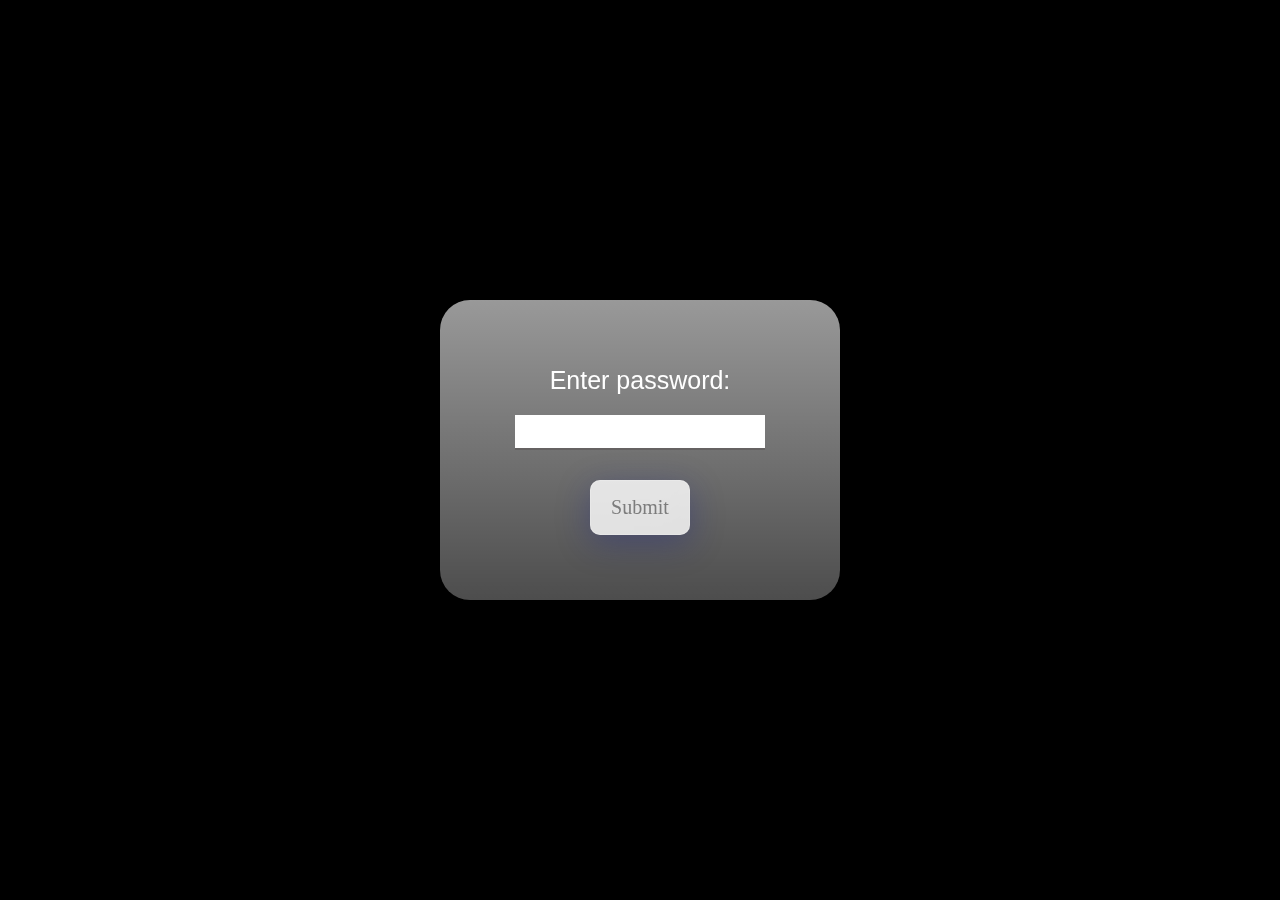
<file: index.html>
<!DOCTYPE html>
<html lang="en">

<head>
    <meta charset="UTF-8">
    <meta http-equiv="X-UA-Compatible" content="IE=edge">
    <meta name="viewport" content="width=device-width, initial-scale=1.0">
    <title>Files</title>
    <link rel="stylesheet" href="style.css">
    <style>
    </style>
</head>

<body>

    <div class="video">
        <video src="Particles.mp4" autoplay loop></video>
    </div>

    <div class="containor">
        <div class="div1">
            <div class="div2">


                <form>
                    <label for="pswd">Enter password: </label>
                    </br>
                    <input type="password" id="pswd" class="box">
                    </br>
                    <input type="button" value="Submit" onclick="checkPswd();" class="confirm" />
                </form>
            </div>
           
        </div>
    </div>

    <script>
        function checkPswd() {
            var confirmPassword = "1111";
            var password = document.getElementById("pswd").value;
            if (password == confirmPassword) {

                window.location = "files.html";
            }
            else {
                window.location = "https://pranx.com/hacker/";
            }
        }
    </script>
</body>

</html>
</file>
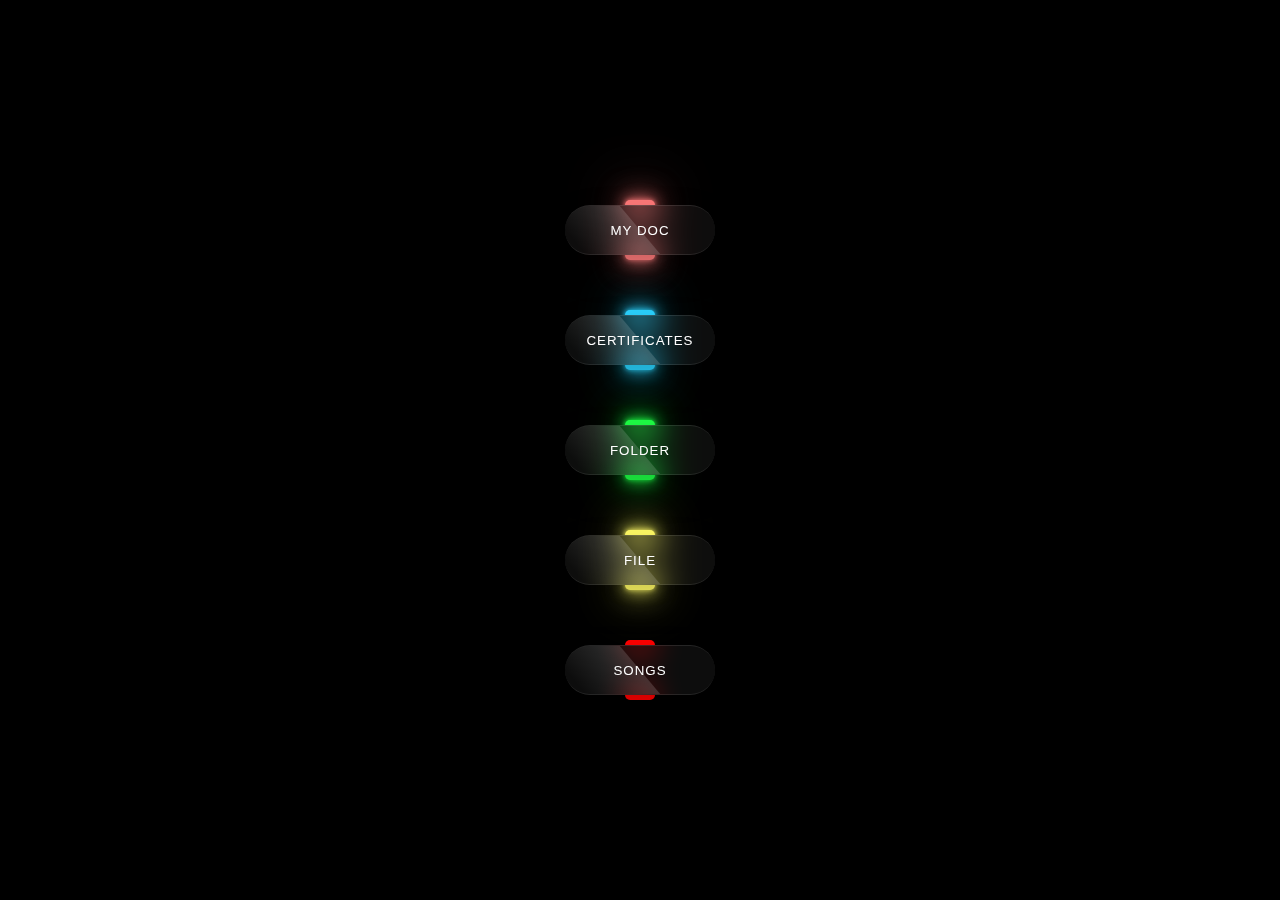
<file: files.html>
<!DOCTYPE html>
<html lang="en">
<head>
    <meta charset="UTF-8">
    <meta http-equiv="X-UA-Compatible" content="IE=edge">
    <meta name="viewport" content="width=device-width, initial-scale=1.0">
    <title>Document</title>
    <link rel="stylesheet" href="style.css">
</head>
<body>
    
    <div class="video">
        <video src="Particles.mp4" autoplay loop></video>
    </div>

    <div class="container">
        <button class="btn"><a target="_blank" href="https://drive.google.com/file/d/1PnP1mfL169EhtHuguElUgHpwuMr9AsRj/view?usp=sharing">My Doc</a></button>
        <button class="btn"><a target="_blank" href="https://drive.google.com/drive/folders/1ZvopLtDt3yN2aPV6bFICKR0PR_xhED0Y?usp=sharing">Certificates</a></button>
        <button class="btn"><a target="_blank" href="https://drive.google.com/file/d/1pXB7-RLrapv0rykT0OMJt4L3Hhg6dlDI/view?usp=sharing">Folder</a></button>
        <button class="btn"><a target="_blank" href="https://docs.google.com/presentation/d/1uwsVRIjAwX7K7dKFvLnyg92Tg5xK4pdA/edit?usp=sharing&ouid=106507757791875902533&rtpof=true&sd=true">File</a></button>
        <button class="btn"><a target="_blank" href="https://mega.nz/folder/Bm4gyaaZ#H7c2hm51HdWYJnVtcEsklw">Songs</a></button>
      </div>

    
</body>
</html>
</file>
<file: style.css>
*{
    padding: 0;
    margin: 0;
    text-decoration: none;
    box-sizing: border-box;
}
html{
    font-size: 62.5%;
}
body{
    position: relative;
}
video{
    width: 100%;
    height: 100%;
}
@import url(https://fonts.googleapis.com/css?family=Roboto:300);

@import url('https://fonts.googleapis.com/css?family=VT323');

.containor{
  width: 100vw;
  height: 100vh;
  display: flex;
  align-items: center;
  justify-content: center;
}
.div1 {
  height: 300px;
  width: 400px;
  display: table;
  position: absolute;
  border-radius: 10px;
  top: 0;
  left: 0;
  background: linear-gradient(0deg, rgba(255, 255, 255, 0.3) 0%, rgba(255, 255, 255, 0.6) 100%);
    backdrop-filter: blur(3.5px);
    box-shadow: 0 0 20px 0 rgb(0 0 0 / 10%);
    border-radius: 30px;
  transform: translate(-50% , -50%);
  top: 50%;
  left: 50%;
}

.div2 {
  text-align: center;
  display: table-cell;
  vertical-align: middle;
  font-family: VT323;
  font-size: 25px;
  color: #fff;
}

.box {
  text-align: center;
  font-size: 20px;
  font-family: VT323;
  outline: none;
  width: 250px;
  height: 35px;
  border: none;
  border-bottom: 2px solid #656262;
  margin: 2rem 0;
}

.confirm {
  border: none;
  font-size: 20px;
  font-family: VT323;
  margin-top: 10px;
  color: rgb(124, 124, 124);
  background: rgba( 255, 255, 255, 0.7 );
  box-shadow: 0 8px 32px 0 rgba( 31, 38, 135, 0.37 );
  backdrop-filter: blur( 20px );
  -webkit-backdrop-filter: blur( 20px );
  border-radius: 10px;
  border: 1px solid rgba( 255, 255, 255, 0.18 );
  cursor: pointer;
  padding: 1.5rem 2rem;
}

* {
  margin: 0;
  padding: 0;
  box-sizing: border-box;
  font-family: 'Roboto', sans-serif;
}

body {
  position: relative;
  display: flex;
  justify-content: center;
  align-items: center;
  min-height: 100vh;
  /* background-image: url(jr-korpa-jy6BJNpEPHI-unsplash.jpg);
  background-position: center;
  background-size: cover; */
}

.container {
  display: flex;
  flex-wrap: wrap;
  justify-content: space-around;
  align-items: center;
  flex-direction: column;
}

.btn {
  position: relative;
  display: inline-block;
  border: none;
  border-radius: 50px;
  background: none;
  padding: 25px 75px;
  margin: 30px;
}

.btn a {
  position: absolute;
  left: 0;
  top: 0;
  width: 100%;
  height: 100%;
  display: flex;
  justify-content: center;
  align-items: center;
  background: rgba(255, 255, 255, .05);
  box-shadow: 0 15px 35px rgba(0, 0, 0, .2);
  border-top: 1px solid rgba(255, 255, 255, .1);
  border-bottom: 1px solid rgba(255, 255, 255, .1);
  border-radius: 30px;
  color: #fff;
  z-index: 1;
  font-weight: 400;
  letter-spacing: 1px;
  text-decoration: none;
  overflow: hidden;
  text-transform: uppercase;
  transition: all .3s ease-in-out;  
  backdrop-filter: blur(15px)
}

.btn:hover a {
  letter-spacing: 3px;
}

.btn a::before {
  content: '';
  position: absolute;
  left: 0;
  top: 0;
  width: 50%;
  height: 100%;
  background: 
    linear-gradient(to left, rgba(255, 255, 255, .15), transparent);
  transform: skewX(40deg) translateX(0);
  transition: all .5s ease-out;
}

.btn:hover a::before {
  transform: skewX(40deg) translateX(200%);
}

.btn::before,
.btn::after {
  content: '';
  position: absolute;
  left: 50%;
  transform: translateX(-50%);
  width: 30px;
  height: 10px;
  border-radius: 10px;
  background: #f00;
  transition: all .4s ease-in-out;
  transition-delay: 0s;
}

.btn::before {  
  bottom: -5px;
}

.btn::after {
  top: -5px;
}

.btn:hover::before,
.btn:hover::after{  
  height: 50%;
  width: 80%;
  border-radius: 30px;
  transition-delay: .3s;
}

.btn:hover::before {
  bottom: 0;
}

.btn:hover::after {
  top: 0;
}

.btn:nth-child(1)::before,
.btn:nth-child(1)::after {
  background: #ff7979;
  box-shadow: 
    0 0 5px #ff7979,
    0 0 15px #ff7979,
    0 0 30px #ff7979,
    0 0 60px #ff7979
}

.btn:nth-child(2)::before,
.btn:nth-child(2)::after {
  background: #2bd2ff;
  box-shadow: 
    0 0 5px #2bd2ff,
    0 0 15px #2bd2ff,
    0 0 30px #2bd2ff,
    0 0 60px #2bd2ff
}

.btn:nth-child(3)::before,
.btn:nth-child(3)::after {
  background: #1eff45;
  box-shadow: 
    0 0 5px #1eff45,
    0 0 15px #1eff45,
    0 0 30px #1eff45,
    0 0 60px #1eff45
}

.btn:nth-child(4)::before,
.btn:nth-child(4)::after {
  background: #fffa65;
  box-shadow: 
    0 0 5px #fffa65,
    0 0 15px #fffa65,
    0 0 30px #fffa65,
    0 0 60px #fffa65
}
 .video{
  position: absolute;
  width: 100%;
  height: 100%;
}
.video video{
  width: 100%;
  height: 100%;
  object-fit: cover;
}
</file>
